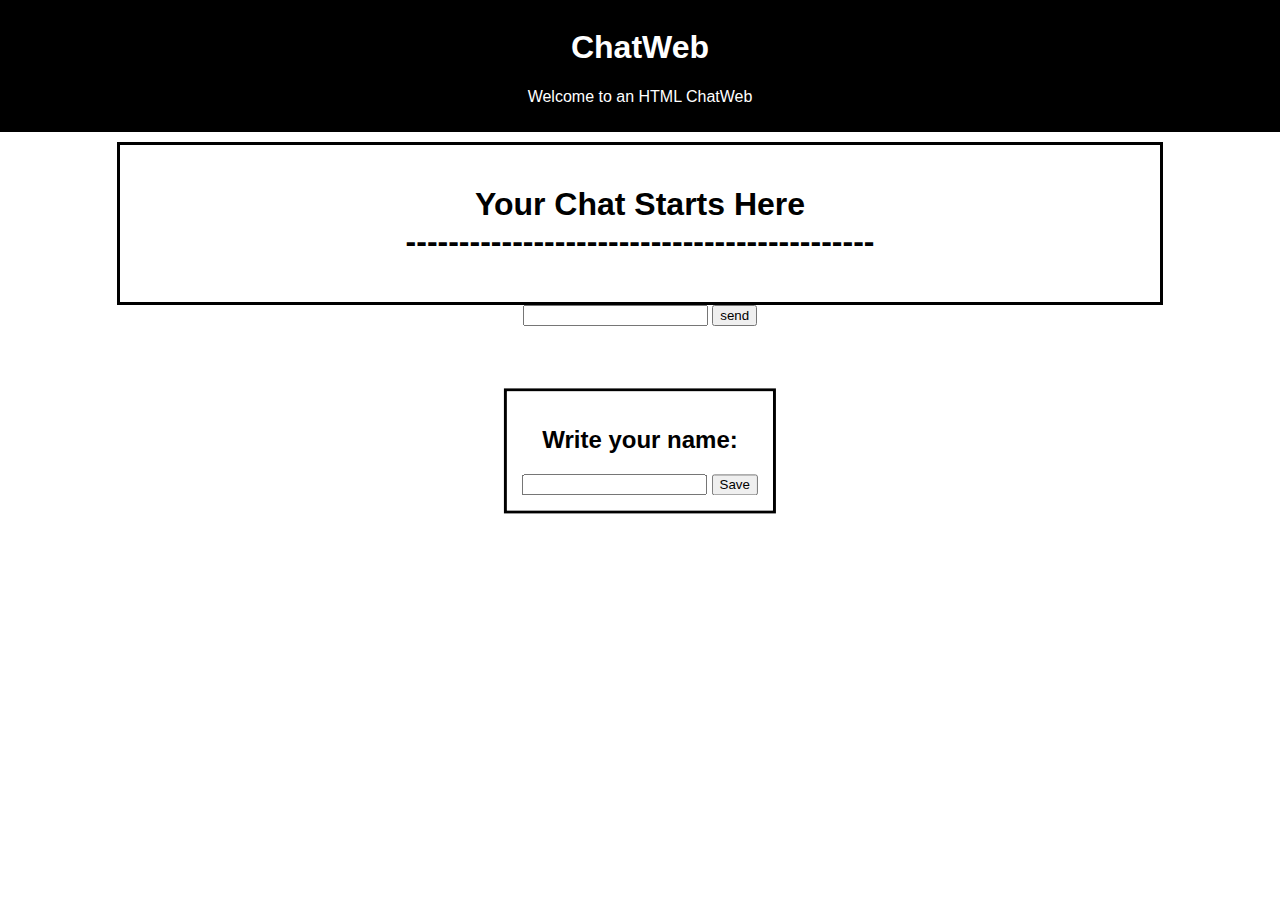
<file: index.html>
<!DOCTYPE html>
<html>
    <head>
        <title>ChatWeb - An HTML chat on browser</title>
        <link rel="stylesheet" href="ChatWeb Style.css">
    </head>

    <body>
    <div class="navBar">
        <!--navigation bar-->
        <h1>ChatWeb</h1>
        <p>Welcome to an HTML ChatWeb</p>
    </div>

    <div class="chatBox" id="chatBox">
        <!--messages will be sent in this div-->
        <h1 style="text-align:center;">Your Chat Starts Here<br>
        --------------------------------------------
        </h1>
    </div>
        
        
        <form onsubmit="sendMsg(event)" autocomplete="off">
            <input type="text" id="sendBox" name="msg">
            <input type="submit" value="send">
        </form>

        <div class="name-popup">
            <form class="name-container">
                <h2><b>Write your name:</b></h2>
                <input type="text">
                <input type="submit" value="Save">
            </form>
        </div>
    <script src="JavaScript.js"></script>
    </body>
</html>
</file>
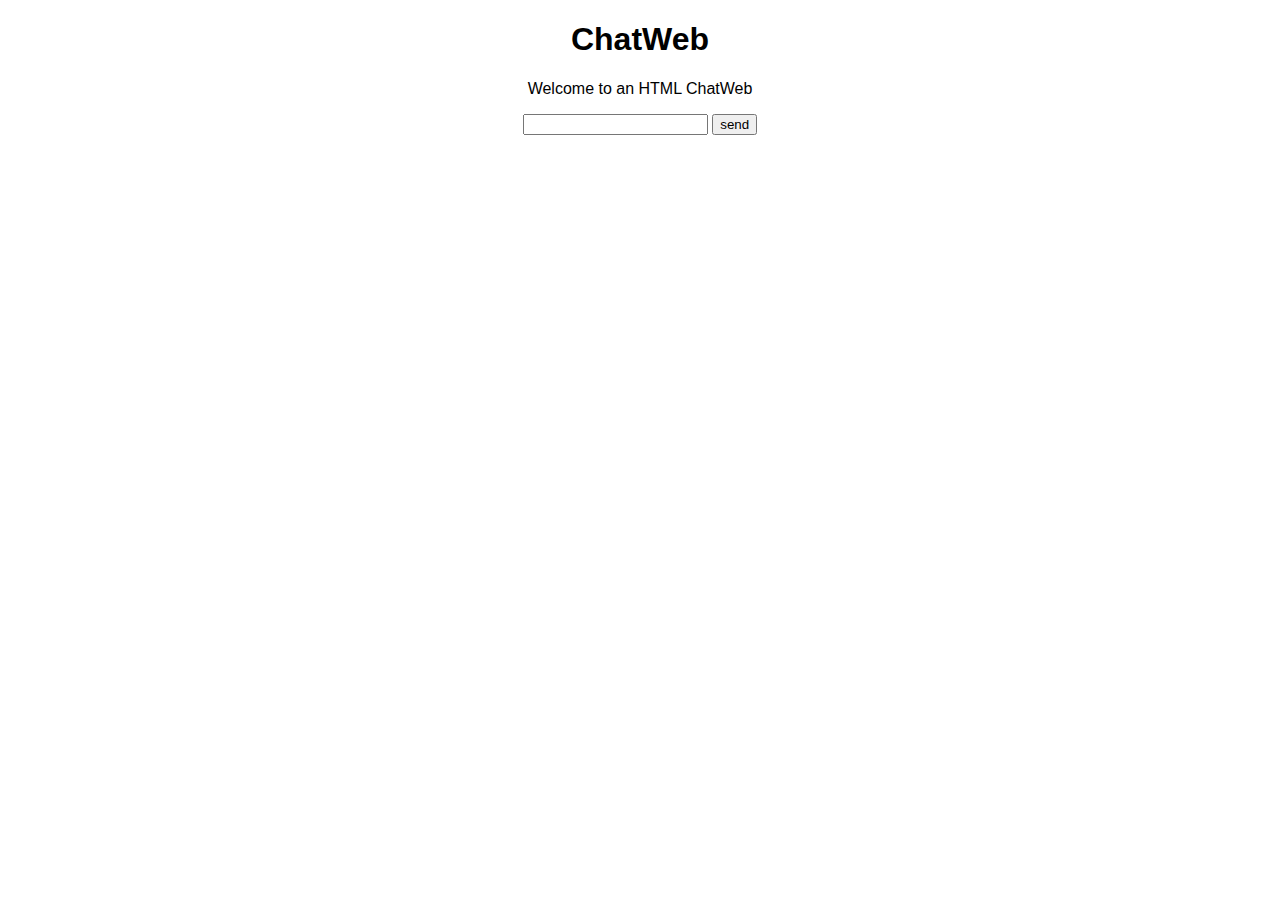
<file: ChatWeb.html>
<!DOCTYPE html>
<html>
    <head>
        <title>ChatWeb - An HTML chat on browser</title>
        <link rel="stylesheet" href="ChatWeb Style.css">
    </head>

    <body>
        <h1>ChatWeb</h1>
        <p>Welcome to an HTML ChatWeb</p>
        <p id="here"></p>
        
        <form onsubmit="sendMsg(event)">
            <input type="text" id="sendBox" name="msg">
            <input type="submit" value="send">
        </form>

    <script src="JavaScript.js"></script>
    </body>
</html>
</file>
<file: ChatWeb Style.css>
body{
    background-color:white;
    color:black;
    text-align:center;
    font-family:arial;
}
form{
    text-align:center;
}
.name-popup{
    /*display: none;*/
    position: fixed;
    right:50%;
    transform:translate(50%,50%);
    border: 3px solid black;
    z-index: 9;
}
.name-container{
    max-width: 300px;
    padding: 15px;
    background-color: white;
}
.navBar{
    background-color: black;
    color: white;
    padding: 10px;
    margin: -10px -10px 10px -10px;
}
.chatBox{
    margin-left: auto;
    margin-right: auto;
    padding: 20px;
    text-align: right;
    max-height: 300px;
    max-width: 1000px;
    border: 3px solid black;
    overflow: auto;
}
</file>
